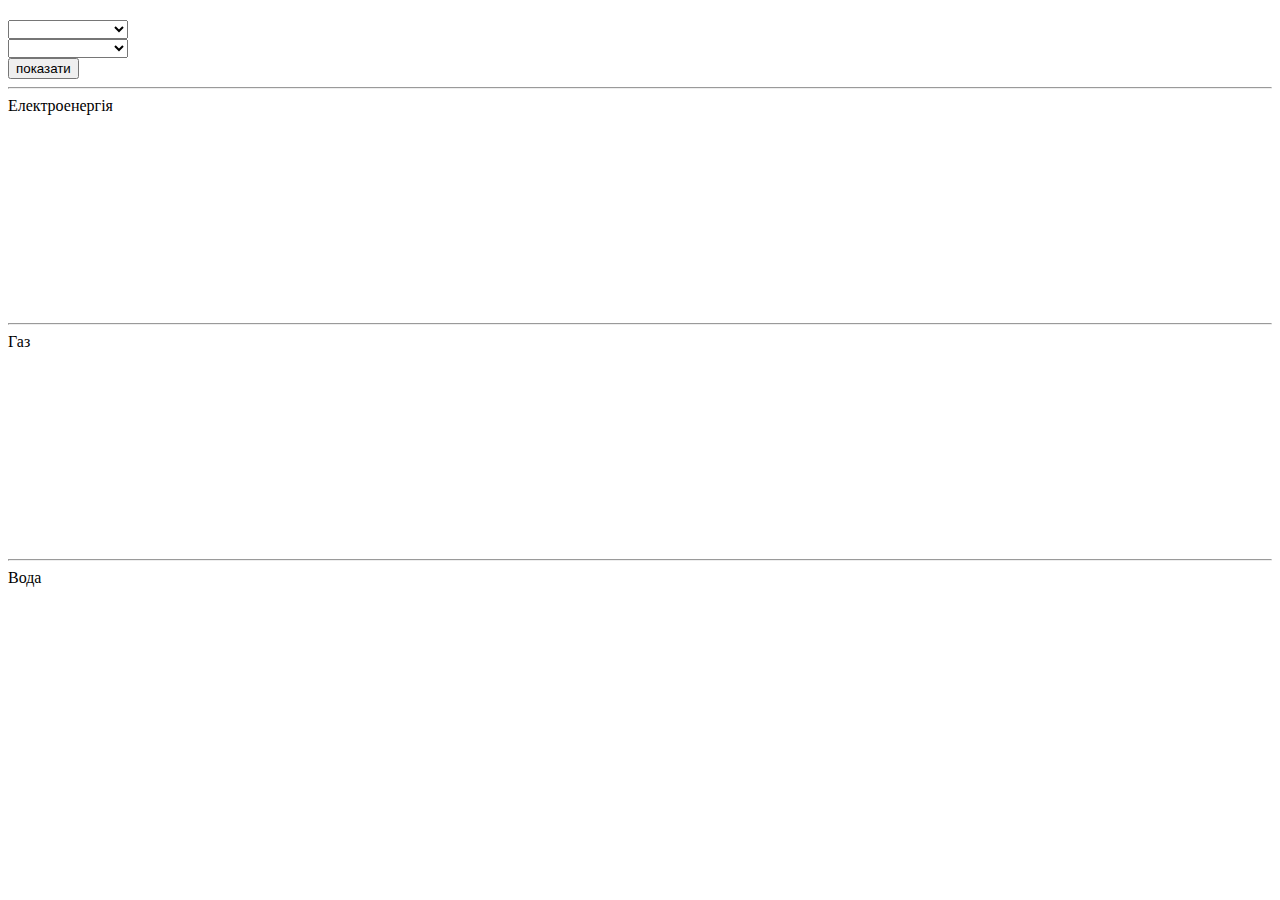
<file: bin/main/templates/default/index.html>
<!DOCTYPE HTML>
<html th:replace="layout/main::layout(~{::title}, ~{::section})" xmlns:th="http://www.thymeleaf.org">
	<head>
    	<title th:fragment="title">Welcome</title>
	</head>
   	<body>
   		<section>
   			<script th:inline="javascript">
   			/*<![CDATA[*/
	   			$(function() {
			        $('#filter_period_from').val(/*[[${periodFrom}]]*/);
   					$('#filter_period_to').val(/*[[${periodTo}]]*/);
   					
   					loadChart('electricity', /*[[${periodFrom}]]*/, /*[[${periodTo}]]*/);
					loadChart('water', /*[[${periodFrom}]]*/, /*[[${periodTo}]]*/);
  					loadChart('gas', /*[[${periodFrom}]]*/, /*[[${periodTo}]]*/);
			    });
		    /*]]>*/
   			</script>
			
      		<div class="row" style="margin-top:20px;">
			    <div class="col-12">
			        <form class="form-inline" method="post" action="/charts">
			            <div class="form-group">
			                <select name="period_from" id="filter_period_from" class="form-control" style="width:120px;">
			                    <option th:each="period: ${periods}" th:value="${period}" th:text="${period}"></option>
			                </select>
			            </div>
			            <div class="form-group">
			                <select name="period_to" id="filter_period_to" class="form-control" style="width:120px;">
			                    <option th:each="period: ${periods}" th:value="${period}" th:text="${period}"></option>
			                </select>
			            </div>
			            <div class="form-group">
			                <button type="button" class="btn btn-primary" onclick="reloadCharts();">показати</button>
			            </div>
			        </form>
			    </div>
			</div>
			<hr>
			<div class="row">
			    <div class="col-12">
			        <div class="card">
			            <div class="card-header">
			                Електроенергія
			            </div>
			            <div class="card-body">
			                <div id="chart_electricity" style="height:200px;"></div>
			            </div>
			        </div>
			    </div>
			</div>
			<hr>
			<div class="row">
			    <div class="col-12">
			        <div class="card">
			            <div class="card-header">
			                Газ
			            </div>
			            <div class="card-body">
			                <div id="chart_gas" style="height:200px;"></div>
			            </div>
			        </div>
			    </div>
			</div>
			<hr>
			<div class="row">
			    <div class="col-12">
			        <div class="card">
			            <div class="card-header">
			                Вода
			            </div>
			            <div class="card-body">
			                <div id="chart_water" style="height:200px;"></div>
			            </div>
			        </div>
			    </div>
			</div>
    	</section>   
   	</body>
</html>
</file>
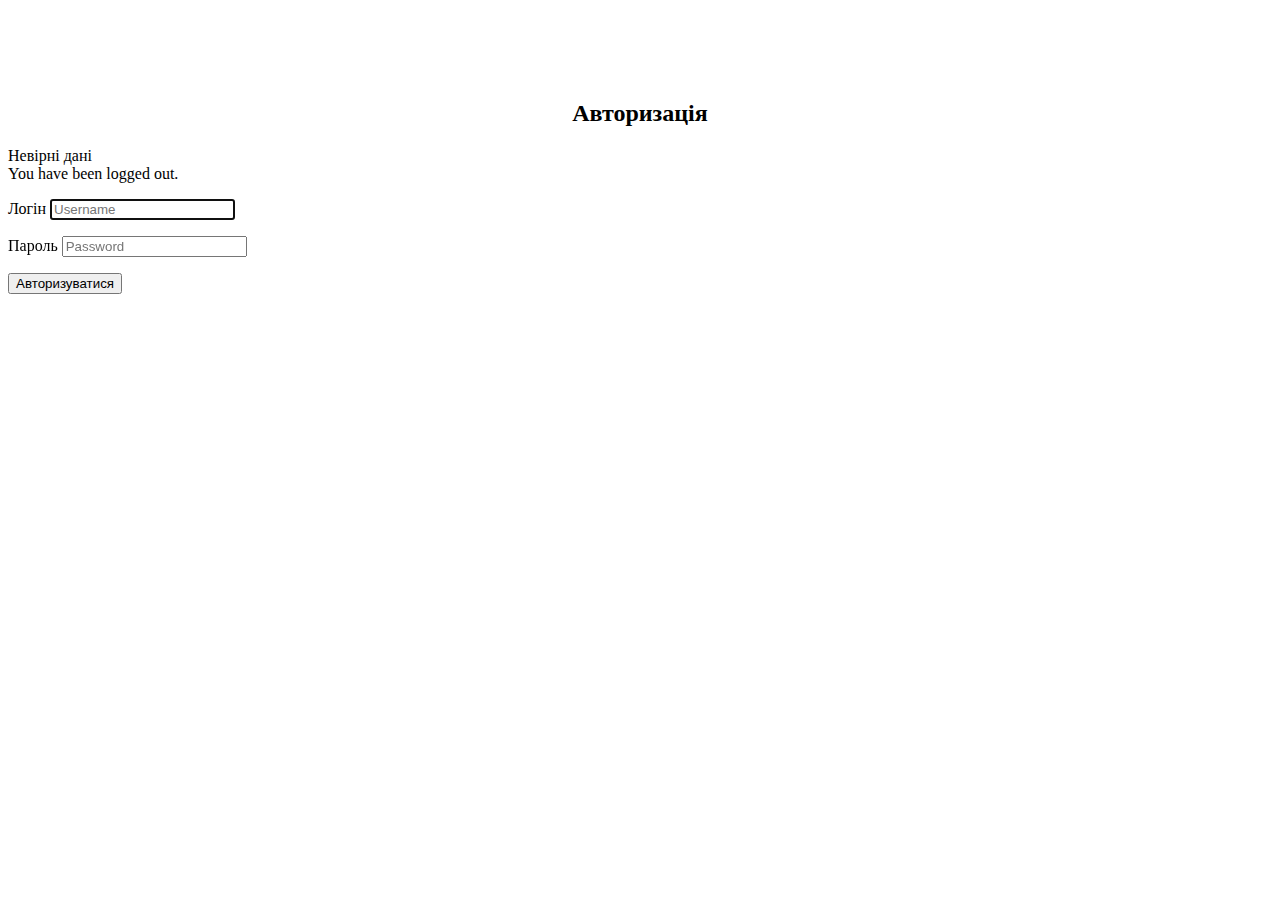
<file: bin/main/templates/auth/login.html>
<!DOCTYPE HTML>
<html th:replace="layout/main::layout(~{::title}, ~{::section})" xmlns:th="http://www.thymeleaf.org">
	<head>
    	<title th:fragment="title" th:text="${h1}"></title>
	</head>
    <body>
    	<section>
    		<div class="row">
			    <div class="col-4"></div>
    			<div class="col-4">
		    		<div class="container" style="margin:100px auto 200px auto;">
				    	<form class="form-signin" method="post" action="/auth/login">
				        	<h2 class="form-signin-heading" style="text-align:center;">Авторизація</h2>
							<div th:if="${param.error}" class="alert alert-danger" role="alert">
								Невірні дані
							</div>
							<div th:if="${param.logout}" class="alert alert-success" role="alert">
					            You have been logged out.
					        </div>
							<p>
					          	<label for="username" class="sr-only">Логін</label>
					          	<input type="text" id="username" name="username" class="form-control" placeholder="Username" required autofocus>
					        </p>
					        <p>
					          	<label for="password" class="sr-only">Пароль</label>
					          	<input type="password" id="password" name="password" class="form-control" placeholder="Password" required>
					        </p>
							<button class="btn btn-lg btn-primary btn-block" type="submit">Авторизуватися</button>
				      	</form>
					</div>
				</div>
				<div class="col-4"></div>
			</div>
        </section>
    </body>
</html>
</file>
